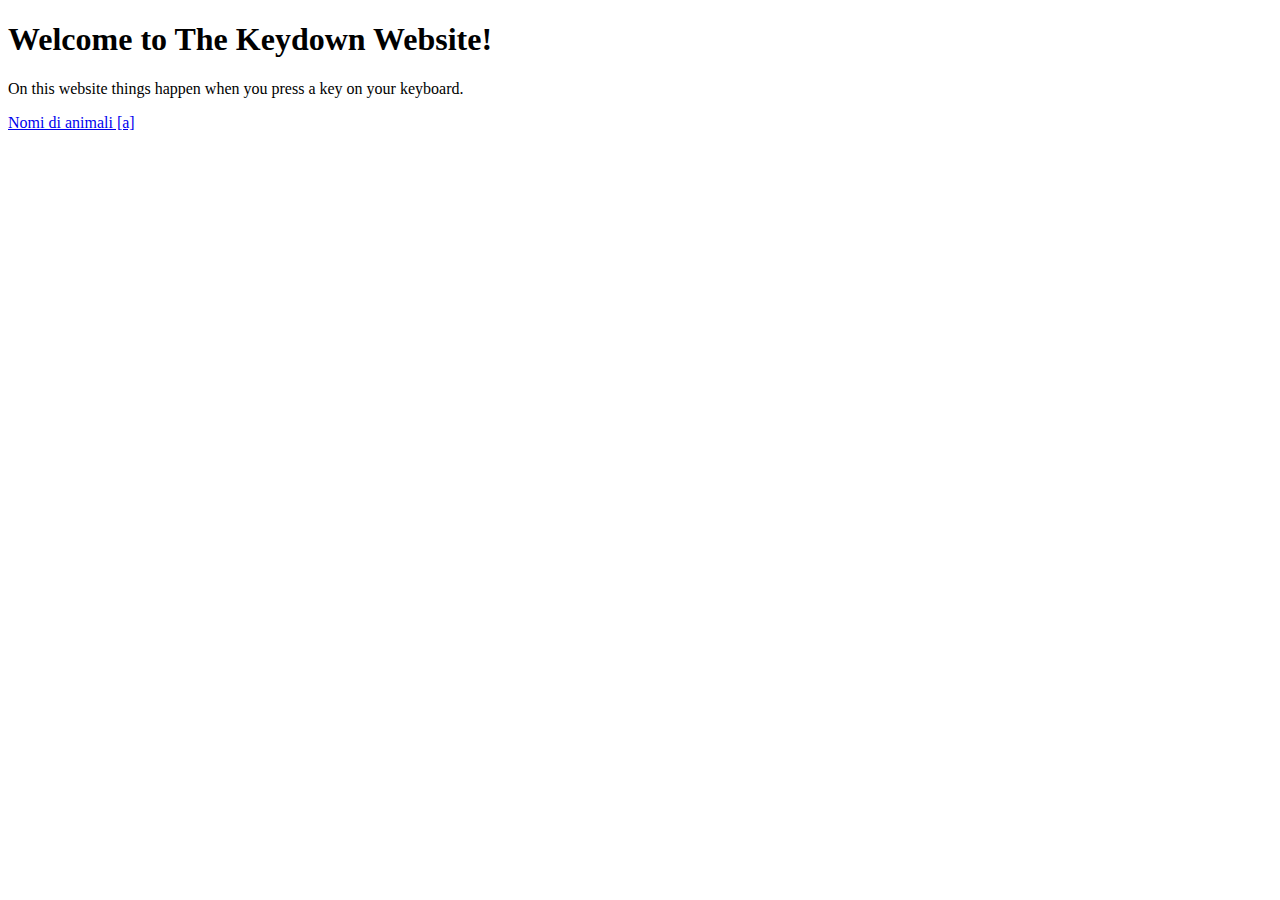
<file: index.html>
<!DOCTYPE html>
<html lang="en">
<head>
    <meta charset="UTF-8">
    <meta http-equiv="X-UA-Compatible" content="IE=edge">
    <meta name="viewport" content="width=device-width, initial-scale=1.0">
    <title>TheKeydownWebsite</title>
</head>
<body>
    <h1>Welcome to The Keydown Website!</h1>
    <p>    
        On this website things happen when you press a key on your keyboard.
    </p>
    
    <a href="./animals.html" tasti="na">Nomi di animali [a]</a>

    <div class="show">
        
    </div>

    <script>
        const link = document.querySelector('a')
        document.addEventListener('keydown',(e)=> {
            if (e.key === 'a') {
                window.location.href = "./animals.html";
            }
        })
    </script>
    
</body>
</html>
</file>
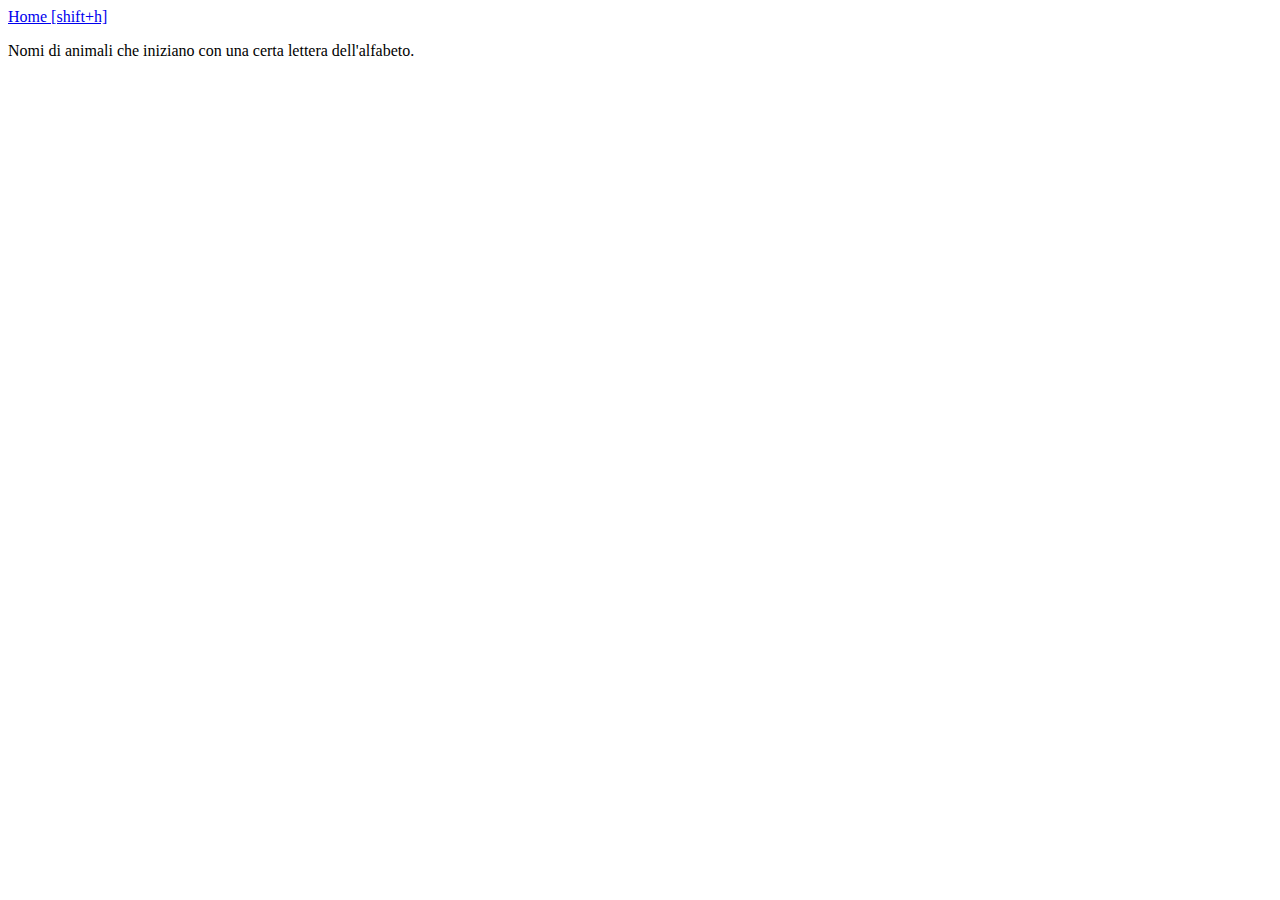
<file: animals.html>
<!DOCTYPE html>
<html lang="en">
<head>
    <script src="lists.js"></script>
    <link rel="stylesheet" href="style.css">
    <script src="script.js" ></script>

    <meta charset="UTF-8">
    <meta http-equiv="X-UA-Compatible" content="IE=edge">
    <meta name="viewport" content="width=device-width, initial-scale=1.0">
    <title>Animali</title>
</head>
<body>
    <a href="./index.html" class="home">Home [shift+h]</a>
    <p>
        Nomi di animali che iniziano con una certa lettera dell'alfabeto.
    </p>

    <div class="show">
        
    </div>

    <script>
        const divShow = document.querySelector('.show')
        keydownShow(animaliAnimalPediaSimplified,divShow)
    </script>


    <script>
            document.addEventListener('keydown',(e)=> {
            if (e.key === 'H') {
                window.location.href = "./index.html";
            }
        })
    </script>
    
</body>
</html>
</file>
<file: style.css>
.show {
    font-size: 80px;
}
</file>
